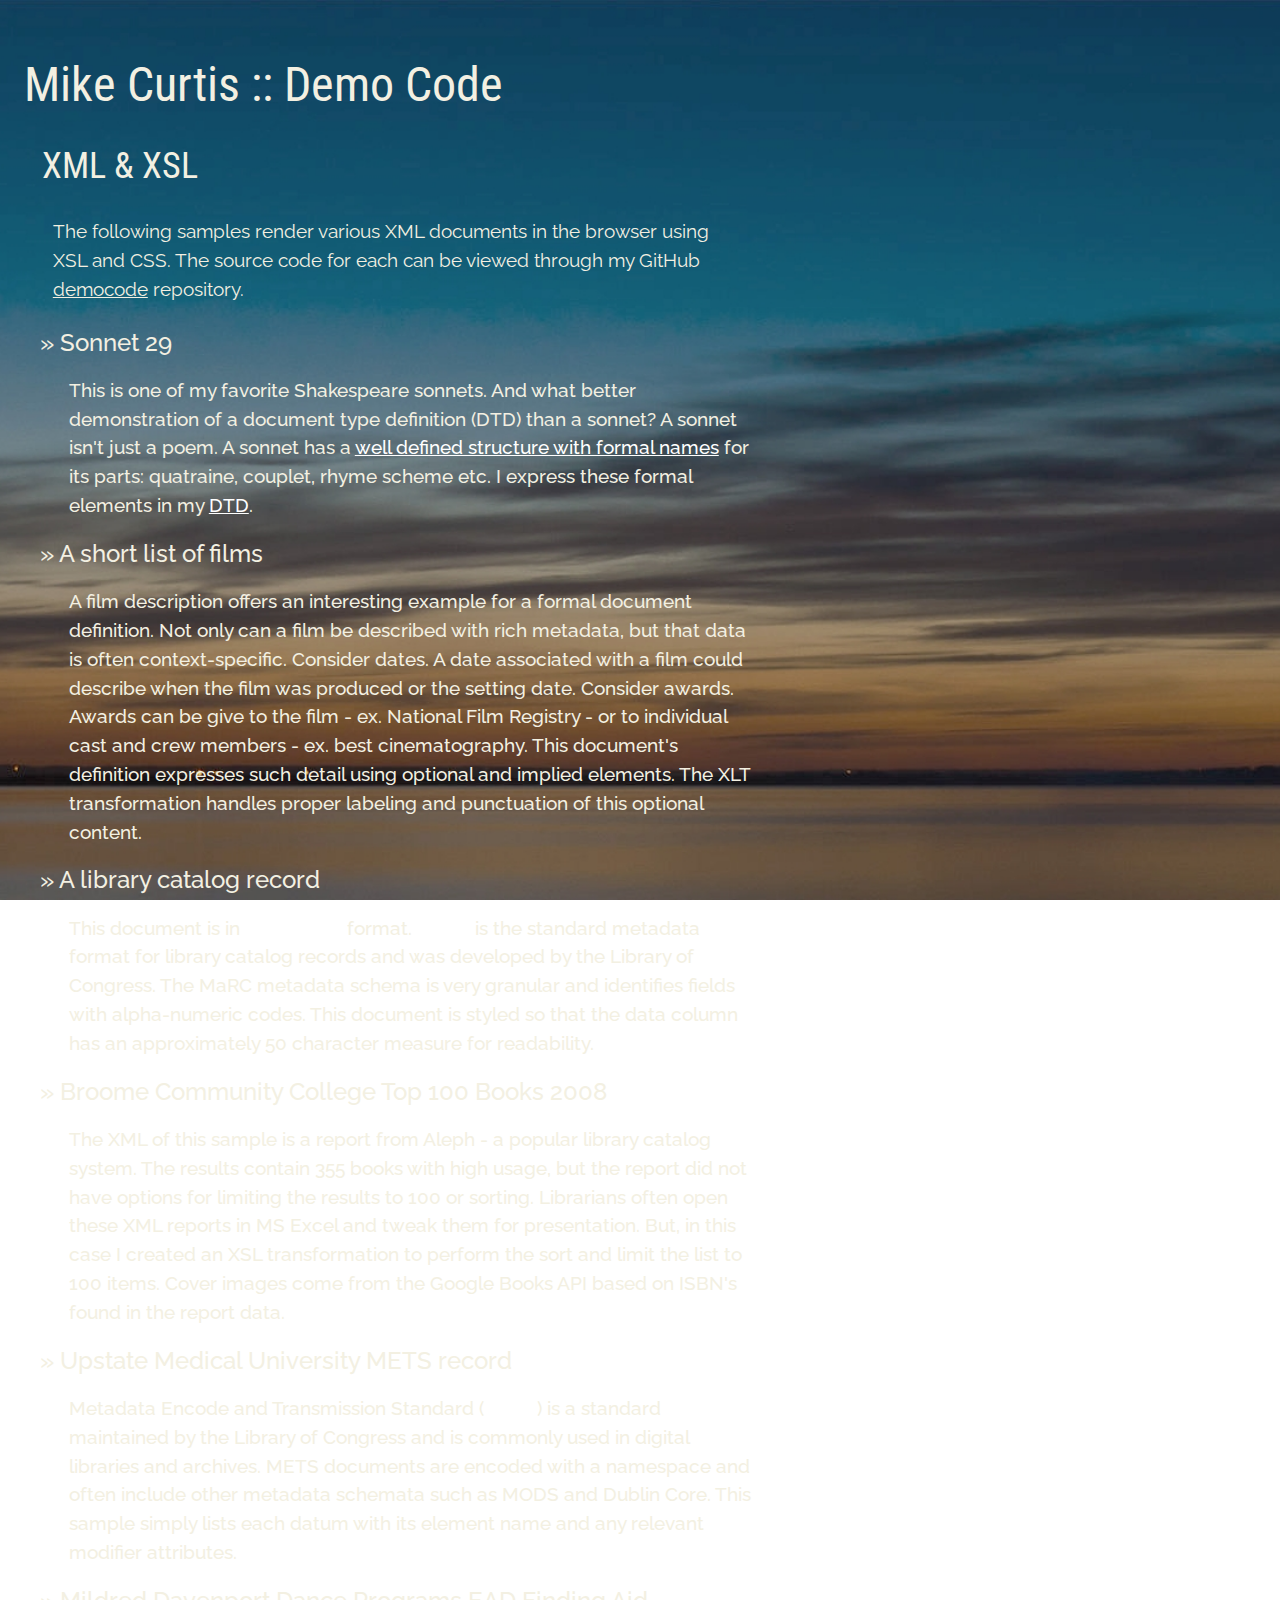
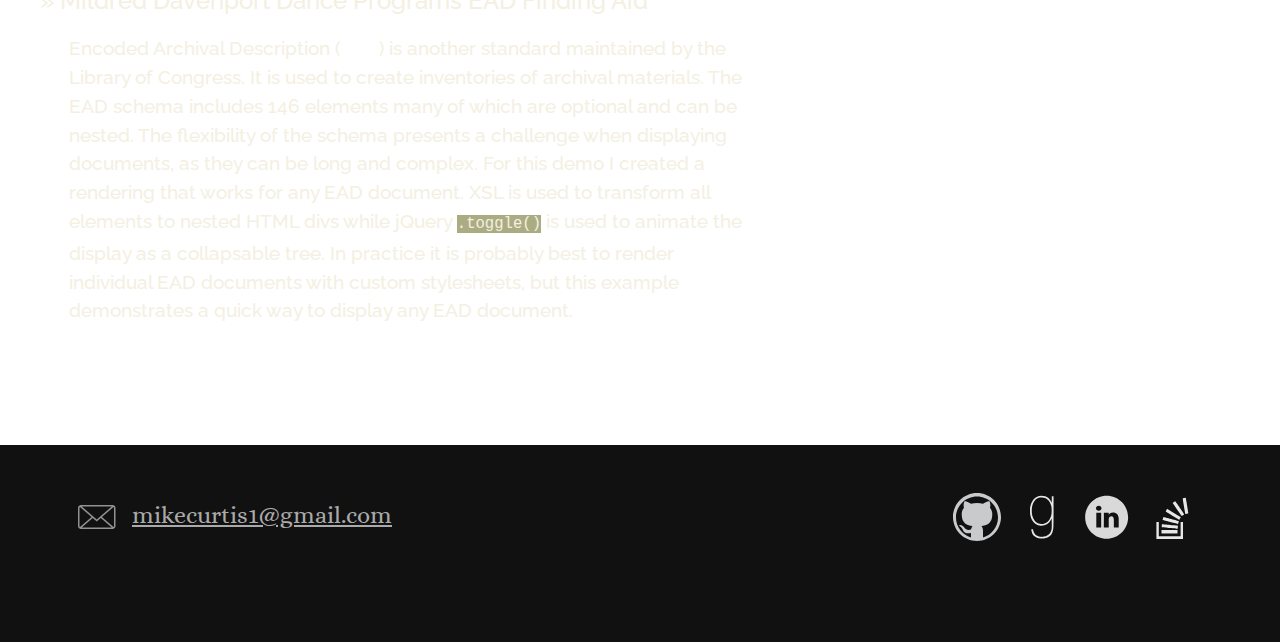
<file: index.html>
<html>
  <head>
    <!-- https://www.google.com/fonts -->
    <link 
        rel="stylesheet" 
        type="text/css" 
        href="//fonts.googleapis.com/css?family=Roboto|Roboto+Condensed|Raleway|Tinos|Volkhov|Alice" />
    <link rel="stylesheet" type="text/css" href="main.css" media="screen" />
    <meta name="viewport" content="width=device-width, initial-scale=1" />
    <title>Demo Code</title>
  </head>
  <body>
    <div class="main">
        <h1>Mike Curtis :: Demo Code</h1>
        <h2>XML &amp; XSL</h2>
        <p>
        The following samples render various XML documents in the browser using XSL and CSS. The 
        source code for each can be viewed through my GitHub 
        <a href="https://github.com/mikecurtis1/democode/tree/gh-pages">democode</a> repository.
        </p>
        <ul>
          <li>
            <a href="DTD/sonnet/sonnet29.xml">Sonnet 29</a>
            <blockquote>
            This is one of my favorite Shakespeare sonnets. And what better demonstration of a 
            document type definition (DTD) than a sonnet? A sonnet isn't just a poem. A sonnet has a 
            <a href="https://en.wikipedia.org/wiki/Sonnet#English_.28Shakespearean.29_sonnet">well defined structure with formal names</a> for its parts: quatraine, couplet, rhyme scheme etc. I 
            express these formal elements in my <a href="https://github.com/mikecurtis1/democode/blob/gh-pages/DTD/sonnet/sonnet29.dtd">DTD</a>.
            </blockquote>
          </li>
          <!--
          <li><a href="XSL/artists/artists.xml">Artists</a></li>
          -->
          <!--
          <li><a href="XSL/external/document.xml">External documents</a></li>
          -->
          <li>
            <a href="XSL/films/films.xml">A short list of films</a>
            <blockquote>
            A film description offers an interesting example for a formal document definition. Not 
            only can a film be described with rich metadata, but that data is often context-specific. 
            Consider dates. A date associated with a film could describe when the film was 
            produced or the setting date. Consider awards. Awards can be give to the film - ex. 
            National Film Registry - or to individual cast and crew members - ex. best cinematography. 
            This document's definition expresses such detail using optional and implied elements. The XLT 
            transformation handles proper labeling and punctuation of this optional content. 
            </blockquote>
          </li>
          <li>
            <a href="XSL/item/item.xml">A library catalog record</a>
            <blockquote>This document is in <a href="https://www.loc.gov/standards/marcxml/">MaRC XML</a> 
            format. <a href="https://www.loc.gov/marc/">MaRC</a> is the standard metadata format for 
            library catalog records and was developed by the Library of Congress. The MaRC metadata 
            schema is very granular and identifies fields 
            with alpha-numeric codes. This document is styled so that the data column has an approximately 
            50 character measure for readability.</blockquote>
          </li>
          <li>
            <a href="XSL/top_100/top_100.xml">Broome Community College Top 100 Books 2008</a>
            <blockquote>
            The XML of this sample is a report from Aleph - a popular 
            library catalog system. The results contain 355 books with high usage, but the
            report did not have options for limiting the results to 100 or sorting. Librarians 
            often open these XML reports in MS Excel 
            and tweak them for presentation. But, in 
            this case I created an XSL transformation to perform the sort and limit the 
            list to 100 items. Cover 
            images come from the Google Books API based 
            on ISBN's found in the report data.
            </blockquote>
          </li>
          <li>
            <a href="XSL/upstate/150.mets.xml">Upstate Medical University METS record</a>
            <blockquote>
            Metadata Encode and Transmission Standard (<a href="http://www.loc.gov/standards/mets/">METS</a>) 
            is a standard maintained by the Library of Congress 
            and is commonly used in digital libraries and archives. METS documents are encoded with a  
            namespace and often include other metadata schemata such as MODS and Dublin Core. This 
            sample simply lists each datum with its element name and any relevant modifier attributes.
            </blockquote>
          </li>
          <li>
            <a href="XSL/EAD/loc1.ead.xml">Mildred Davenport Dance Programs EAD Finding Aid</a>
            <blockquote>
            Encoded Archival Description (<a href="http://www.loc.gov/ead/index.html">EAD</a>) 
            is another standard maintained by the Library of Congress. It is used to create inventories 
            of archival materials. The EAD schema includes 146 elements many of which are 
            optional and can be nested. The flexibility of the schema presents a challenge when 
            displaying documents, as they can be long and complex. For this demo 
            I created a rendering that works for any EAD document. XSL is used to 
            transform all elements to nested HTML divs while jQuery <em class="code">.toggle()</em> is used to 
            animate the display as a collapsable tree. In practice it is probably best to 
            render individual EAD documents with custom stylesheets, but this 
            example demonstrates a quick way to display any EAD document.
            </blockquote>
          </li>
        </ul>
    </div>
    <!-- https://www.iconfinder.com -->
    <div class="bottom">
        <div class="left">
            <span class="email"><img class="mail" src="svg/mail.svg" /><a href="mailto:mikecurtis1@gmail.com">mikecurtis1@gmail.com</a></span>
        </div>
        <div class="right">
          <span class="icon github"><a href="https://github.com/mikecurtis1"><img class="github" src="svg/github.svg" /></a></span>
          <span class="icon goodreads"><a href="https://www.goodreads.com/user/show/23239553-michael-curtis"><img class="goodreads" src="svg/goodreads.svg" /></a></span>
          <span class="icon linkedin"><a href="https://www.linkedin.com/in/curtismi"><img class="linkedin" src="svg/linkedin.svg" /></a></span>
          <span class="icon stackoverflow"><a href="http://stackoverflow.com/users/4223423/michael-curtis"><img class="stackoverflow" src="svg/stackoverflow.svg" /></a></span>
        </div>
        <div class="clear"></div>
        <!--
        <ul>
            <li>Email me at </li>
            <li>Connect through <a href="https://www.linkedin.com/in/curtismi">LinkedIn</a></li>
            <li>View my respositories on <a href="https://github.com/mikecurtis1">GitHub</a></li>
        </ul>
        -->
    </div>
  </body>
</html>
</file>
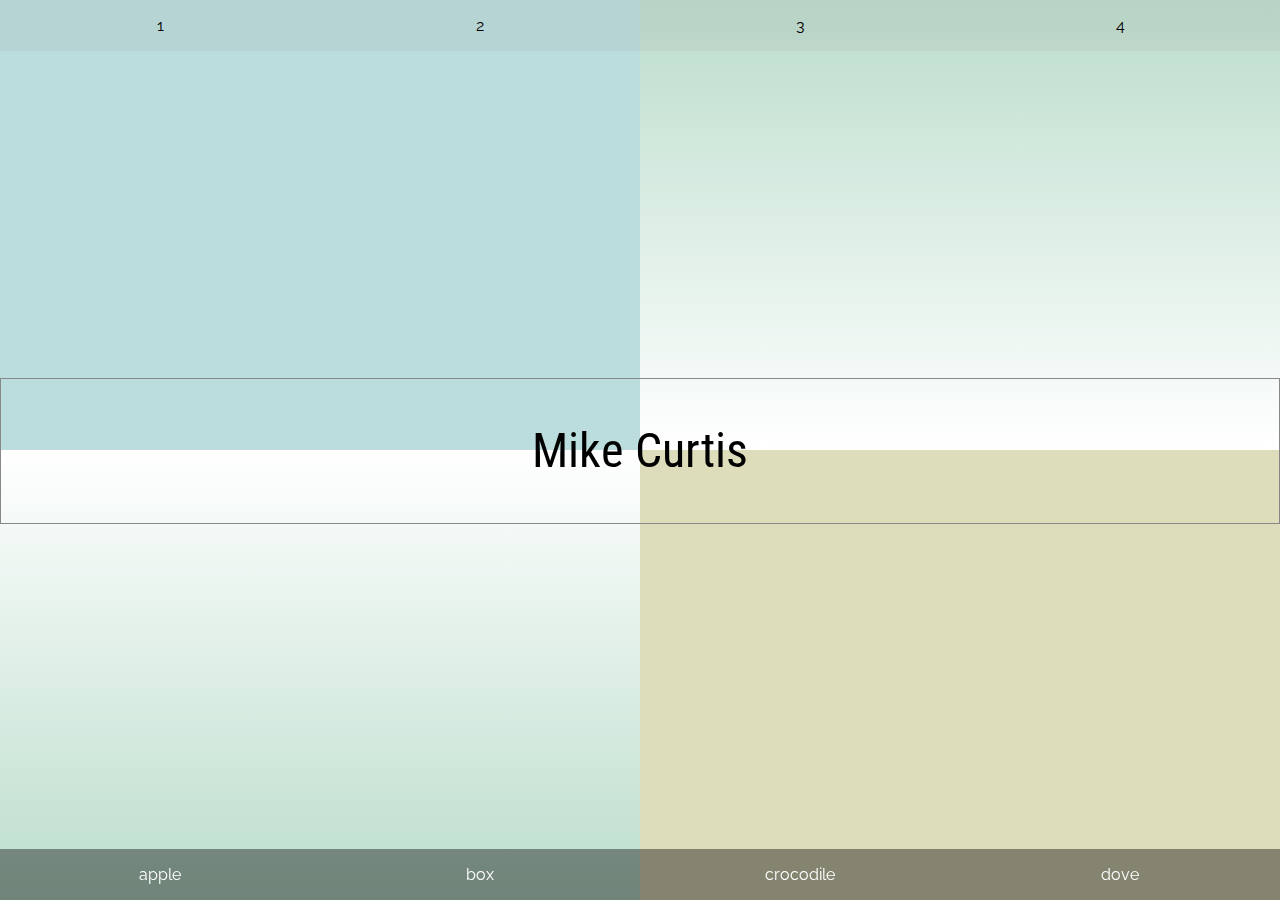
<file: css/centered1.html>
<!DOCTYPE html>
<html xmlns="http://www.w3.org/1999/xhtml" lang="en">
<head>
  <meta name="viewport" content="width=device-width, initial-scale=1" />
  <link rel="stylesheet" type="text/css" href="centered1.css" media="screen" />
  <link 
        rel="stylesheet" 
        type="text/css" 
        href="http://fonts.googleapis.com/css?family=Roboto|Roboto+Condensed|Raleway|Tinos|Volkhov|Alice" />
</head>
<body>
  <div class="topleft"></div>
  <div class="topright"></div>
  <div class="center">
    <div class="content">Mike Curtis</div>
  </div>
  <div class="bottomleft"></div>
  <div class="header">
    <div class="box"><a href="http://example.com/">1</a></div>
    <div class="box"><a href="http://example.com/">2</a></div>
    <div class="box"><a href="http://example.com/">3</a></div>
    <div class="box"><a href="http://example.com/">4</a></div>
  </div>
  <div class="footer">
    <div class="box"><a href="http://example.com/">apple</a></div>
    <div class="box"><a href="http://example.com/">box</a></div>
    <div class="box"><a href="http://example.com/">crocodile</a></div>
    <div class="box"><a href="http://example.com/">dove</a></div>
  </div>
</body>
</html>
</file>
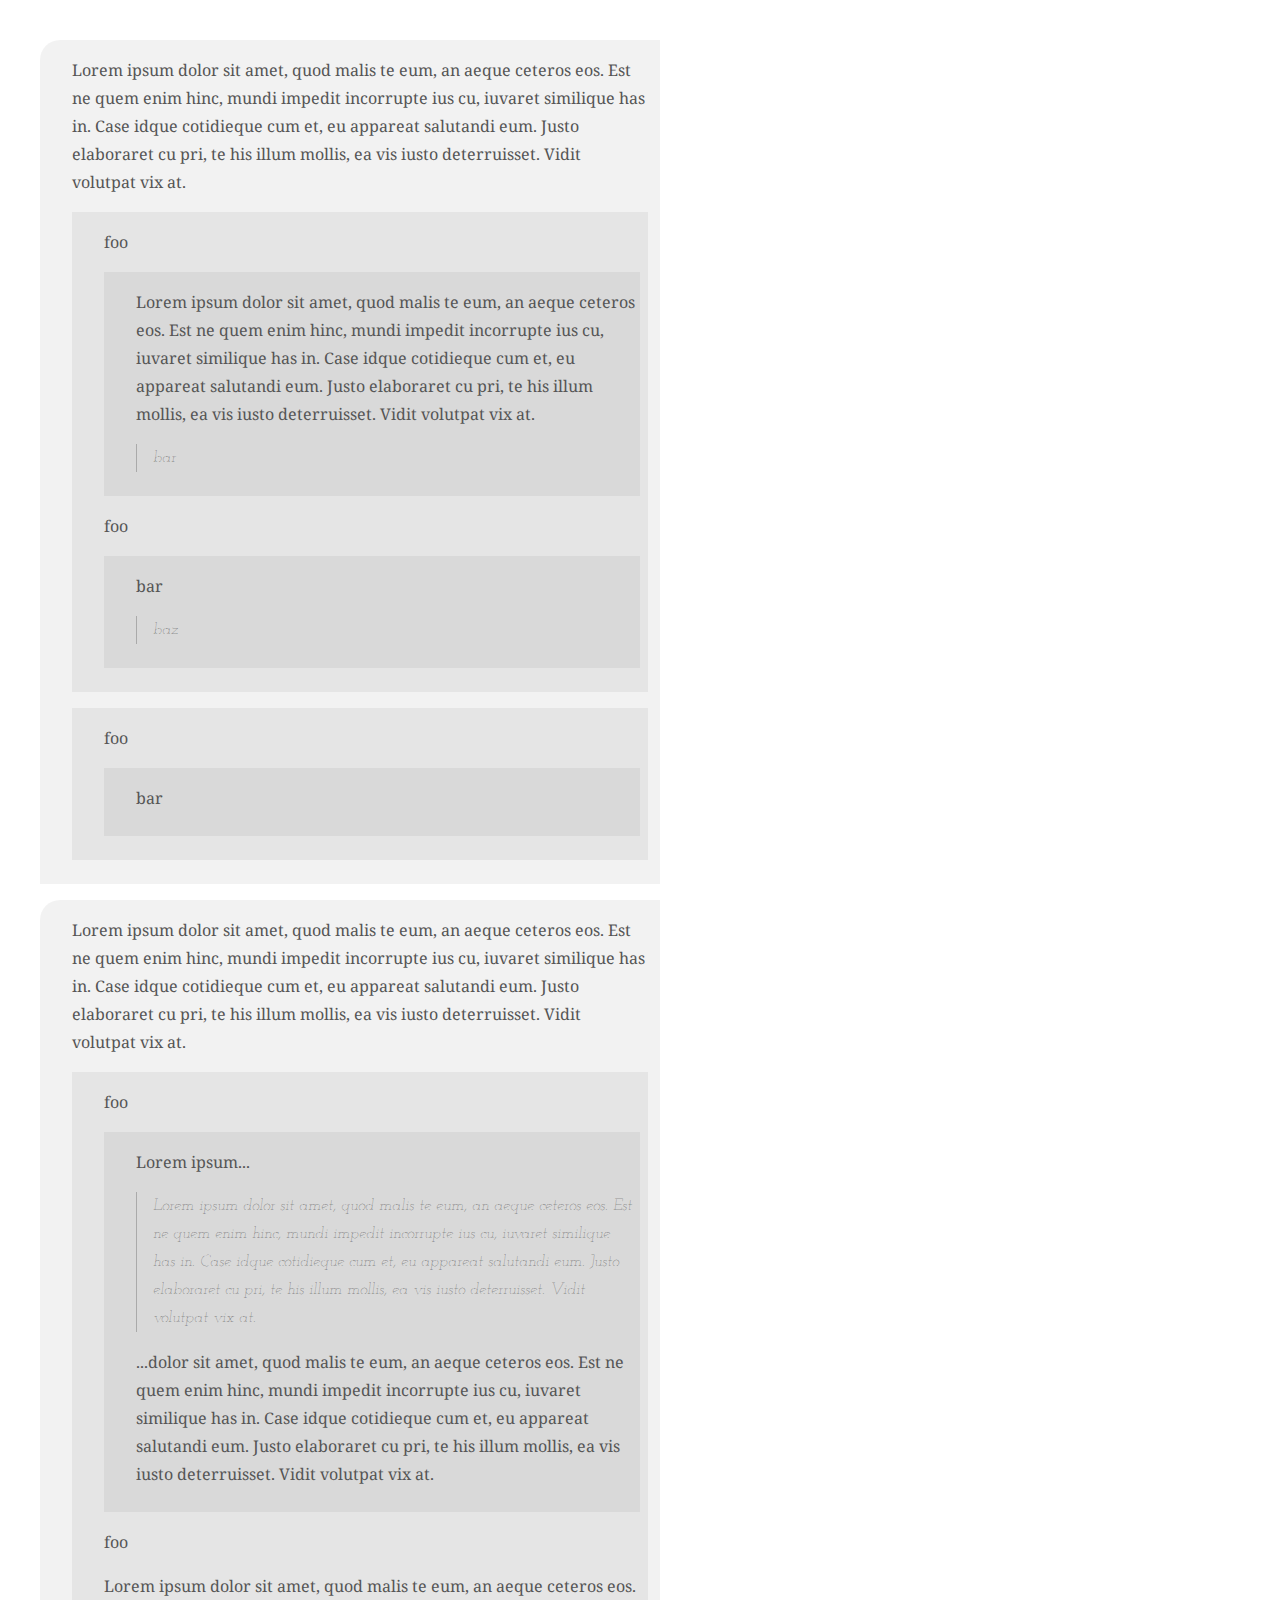
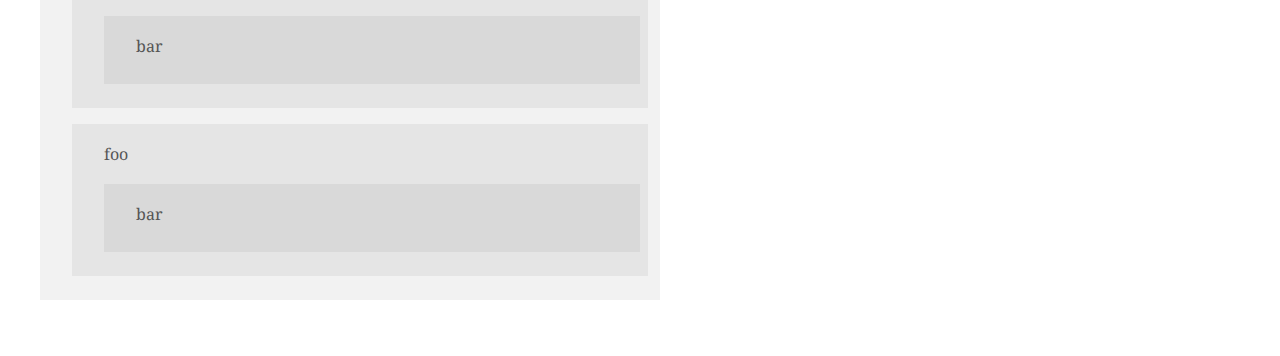
<file: css/overlappy.html>
<!DOCTYPE html>
<html xmlns="http://www.w3.org/1999/xhtml" lang="en">
<head>
  <meta name="viewport" content="width=device-width, initial-scale=1" />
  <link rel="stylesheet" type="text/css" href="overlappy.css" media="screen" />
  <link 
        rel="stylesheet" 
        type="text/css" 
        href="http://fonts.googleapis.com/css?family=Noto+Serif|Bitter|Josefin+Slab" />
</head>
<body>
  <div class="main">
  <div class="content">Lorem ipsum dolor sit amet, quod malis te eum, an aeque ceteros 
  eos. Est ne quem enim hinc, mundi impedit incorrupte ius cu, iuvaret similique has 
  in. Case idque cotidieque cum et, eu appareat salutandi eum. Justo elaboraret cu pri, 
  te his illum mollis, ea vis iusto deterruisset. Vidit volutpat vix at.</div>
  <div class="section">
    <div class="content">foo</div>
    <div class="sub_section">
      <div class="content">Lorem ipsum dolor sit amet, quod malis te eum, an aeque ceteros 
      eos. Est ne quem enim hinc, mundi impedit incorrupte ius cu, iuvaret similique has 
      in. Case idque cotidieque cum et, eu appareat salutandi eum. Justo elaboraret cu pri, 
      te his illum mollis, ea vis iusto deterruisset. Vidit volutpat vix at.</div>
      <blockquote>bar</blockquote>
    </div>
    <div class="content">foo</div>
    <div class="sub_section">
      <div class="content">bar</div>
      <blockquote>baz</blockquote>
    </div>
  </div>
  <div class="section">
    <div class="content">foo</div>
    <div class="sub_section">
      <div class="content">bar</div>
    </div>
  </div>
  </div>
  <div class="main">
  <div class="content">Lorem ipsum dolor sit amet, quod malis te eum, an aeque ceteros 
  eos. Est ne quem enim hinc, mundi impedit incorrupte ius cu, iuvaret similique has 
  in. Case idque cotidieque cum et, eu appareat salutandi eum. Justo elaboraret cu pri, 
  te his illum mollis, ea vis iusto deterruisset. Vidit volutpat vix at.</div>
  <div class="section">
    <div class="content">foo</div>
    <div class="sub_section">
      <div class="content">Lorem ipsum...</div>
      <blockquote>Lorem ipsum dolor sit amet, quod malis te eum, an aeque ceteros 
      eos. Est ne quem enim hinc, mundi impedit incorrupte ius cu, iuvaret similique has 
      in. Case idque cotidieque cum et, eu appareat salutandi eum. Justo elaboraret cu pri, 
      te his illum mollis, ea vis iusto deterruisset. Vidit volutpat vix at.</blockquote>
      <div class="content">...dolor sit amet, quod malis te eum, an aeque ceteros 
      eos. Est ne quem enim hinc, mundi impedit incorrupte ius cu, iuvaret similique has 
      in. Case idque cotidieque cum et, eu appareat salutandi eum. Justo elaboraret cu pri, 
      te his illum mollis, ea vis iusto deterruisset. Vidit volutpat vix at.</div>
    </div>
    <div class="content">foo</div>
    <div class="content">Lorem ipsum dolor sit amet, quod malis te eum, an aeque ceteros eos.</div>
    <div class="sub_section">
      <div class="content">bar</div>
    </div>
  </div>
  <div class="section">
    <div class="content">foo</div>
    <div class="sub_section">
      <div class="content">bar</div>
    </div>
  </div>
  </div>
</body>
</html>
</file>
<file: main.css>
html { 
    height: 100%;
    width: 100%;
    background: url(crepuscule.jpg) no-repeat center center fixed; 
    -webkit-background-size: cover;
    -moz-background-size: cover;
    -o-background-size: cover;
    background-size: cover;
}

body {
    /*background-color:##115770;*/
    color: #f3f0e2;
    border:0;
    margin:0;
    padding:0;
    font-size:150%;
}

h1, h2, h3, h4, h5 {
    font-weight: normal;
    font-family: "Roboto Condensed", sans-serif;
}

h2 {
    margin-left:0.5em;
}

p {
    font-family: "Raleway", serif;
    font-size:0.8em;
    line-height:1.5em;
    max-width: 36em;
    margin-left:1.5em;
}

div.main p a, div.main p a:visited {
    color:#f3f0e2;
    text-decoration: underline;
}

div.main p a:hover {
    color:#fff;
    background-color: rgba(255,255,255,0.3);
    text-decoration: underline;
}

div.main a:hover {
    color:#fff;
    background-color: rgba(255,255,255,0.3);
}

div.main a, div.main a:hover, div.main a:visited {
    color: #f3f0e2;
    text-decoration: none;
}

div.main ul li blockquote {
    font-size:0.8em;
    line-height:1.5em;
    max-width: 36em;
    margin-left:1.5em;
}

div.main ul li blockquote a, 
div.main ul li blockquote a:hover,
div.main ul li blockquote a:visited {
    text-decoration: underline;
    color:#fff;
}

div.main {
    /*
    margin-left:auto;
    margin-right:auto;
    width:42em;
    */
    padding:1em;
    margin-bottom:3em;
}

div.main ul {
    list-style-type: none;
    margin-left:-1em;
}

div.main ul li:before {
    content: "\0000BB\0020";
}

div.main ul li {
    font-family: "Raleway", serif;
    font-weight: 500;
    margin: 0.5em 0 0.5em 0;
}

div.bottom {
    font-family: "Alice", serif;
    background-color:#111;
    color:#ccc;
    /*
    position: absolute;
    bottom: 0;
    left: 0;
    width: 100%;
    */
    padding: 2em 3em 4em 3em;
}

div.bottom ul {
    margin:0;
    padding:0;
    border:0;
}

div.bottom ul li {
    list-style-type: none;
    margin:0 0 0.5em 0;
    padding:0;
    border:0;
}

div.bottom div.left {
    float:left;
    white-space: nowrap;
}

div.bottom div.right {
    float:right;
}

div.bottom img.mail {
    width: 2em;
    margin:0 0.5em 0 0;
    position:relative;
}

div.bottom div.left span.email a {
    position:relative;
    top:-0.75em;
}

div.bottom div.left span.icon {
    margin:0;
    padding:0;
    border:0;
}

img.linkedin {
    width: 2em;
    margin-right:0.5em;
    position:relative;
}

img.github {
    width: 2em;
    margin-right:0.5em;
    position:relative;
}

img.goodreads {
    width: 2em;
    margin-right:0.5em;
    position:relative;
}

img.stackoverflow {
    width: 2em;
    margin-right:0.5em;
    position:relative;
}

.clear {
    clear:both;
}

div.bottom a, div.bottom a:visited, div.bottom a:hover {
    color:#aaa;
}

em.code {
    font-family: monospace;
    font-size: 1em;
    background-color: rgba(128,128,64,0.65);
    font-style: normal;
}
</file>
<file: css/centered1.css>
/*html {
  height:100%;
  width:100%;
}*/

body {
  margin:0;
  padding:0;
}

body div.topleft {
  position: fixed;
  top:0;
  left:0;
  height:50%;
  width:50%;
  background-color:#bdd;
  margin:0;
  padding:0;
}

body div.topright {
  position: fixed;
  top:0;
  left:50%;
  height:50%;
  width:50%;
  /*background-color:#bdb;*/
  background-image: linear-gradient(#bdc, #fff);
  margin:0;
  padding:0;
}

body div.bottomleft {
  position: fixed;
  top:50%;
  left:0;
  height:50%;
  width:50%;
  background-image: linear-gradient(#fff, #bdc);
  margin:0;
  padding:0;
}

body div.center {
  position: fixed;
  top:50%;
  left:50%;
  height:100%;
  width:100%;
  background-color:#ddb;
  margin:0;
  padding:0;
  z-index:1;
}

div.content {
  font-size: 3em;
  line-height:1em;
  font-family: 'Roboto Condensed', sans-serif;
  border:1px solid #888;
  position:relative;
  top:-1.5em;
  left:-50%;
  display:block;
  text-align:center;
  margin:0;
  padding:1em 0 1em 0;
}

div.header {
  position: fixed;
  top:0;
  left:0;
  background-color: rgba(160, 160, 160, 0.15);
  width:100%;
  z-index:1;
  padding:1em 0 1em 0;
  text-align:center;
}

div.footer {
  position: fixed;
  bottom:0;
  left:0;
  background-color: rgba(0, 0, 0, 0.4);
  width:100%;
  z-index:1;
  padding:1em 0 1em 0;
  text-align:center;
}

div.header div.box{
  float:left;
  width:25%;
  opacity:1;
  z-index:1;
  font-family: 'Raleway', sans-serif;
  text-align:center;
  display:block;
}

div.footer div.box{
  float:left;
  width:25%;
  font-family: 'Raleway', sans-serif;
  overflow:hidden;
  z-index:1;
}

div.header a, div.header a:hover, div.header a:visited {
  text-decoration:none;
  color:#000;
}

div.footer a, div.footer a:hover, div.footer a:visited {
  text-decoration:none;
  color:#fff;
}
</file>
<file: css/overlappy.css>
body {
  padding:2em;
  font-family: "Noto Serif", serif;
  line-height:1.75em;
}

div {
  display:block;
}

div.main {
  border-radius: 1.25em 0 0 0;
  background: rgba(0, 0, 0, 0.05);
  padding:1em 0.75em 0.5em 2em;
  max-width:36em;
  margin-bottom:1em;
}

div.section {
  background: rgba(0, 0, 0, 0.05);
  max-width:110%;
  padding:1em 0.5em 0.5em 2em;
  margin-bottom:1em;
}

div.sub_section {
  background: rgba(0, 0, 0, 0.05);
  max-width:36em;
  padding:1em 0.25em 0.5em 2em;
  margin-bottom:1em;
}

div.content {
  margin:0;
  border-radius:0;
  border:0;
  color:#555;
  margin-bottom:1em;
}

blockquote {
  border-left: 0.1em solid #aaa;
  padding:0 0 0 1em;
  font-style:italic;
  margin:0 0 1em 0;
  color:#444;
  font-size:100%;
  font-family: "Josefin Slab", serif;
  font-weight:100;
}
</file>
